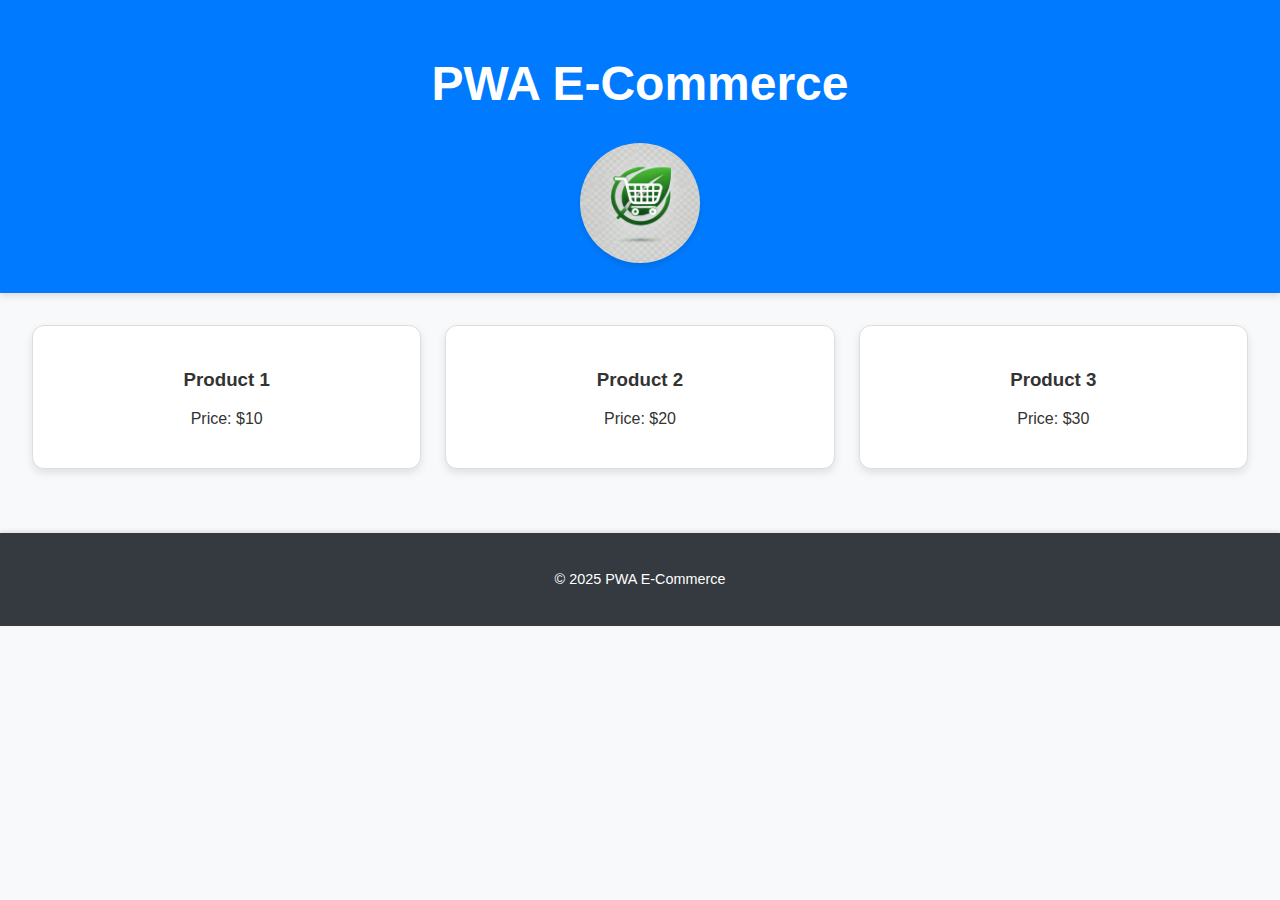
<file: index.html>
<!DOCTYPE html>
<html lang="en">
<head>
  <meta charset="UTF-8">
  <meta name="viewport" content="width=device-width, initial-scale=1.0">
  <link rel="manifest" href="manifest.json">
  <link rel="stylesheet" href="./styles.css">
  <title>PWA E-Commerce</title>
</head>
<body>
  <header>
    <h1>PWA E-Commerce</h1>
    <img src="./logo.png.webp">
  </header>
  <main>
    <section id="products">
      <!-- Products will be dynamically loaded here -->
    </section>
  </main>
  <footer>
    <p>© 2025 PWA E-Commerce</p>
  </footer>
  <script src="app.js"></script>
</body>
</html>
</file>
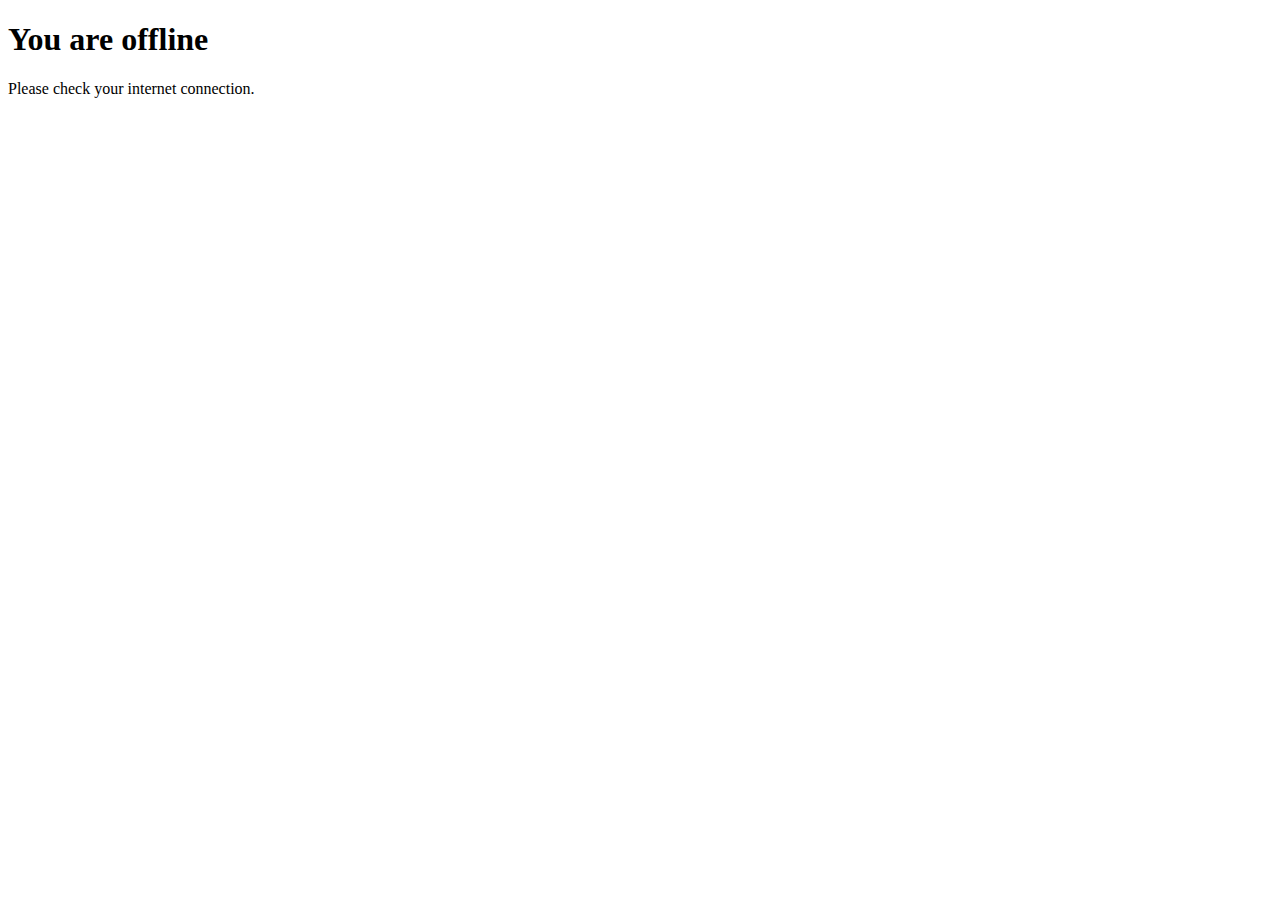
<file: offline.html>
<!DOCTYPE html>
<html lang="en">
<head>
  <meta charset="UTF-8">
  <meta name="viewport" content="width=device-width, initial-scale=1.0">
  <title>Offline</title>
</head>
<body>
  <h1>You are offline</h1>
  <p>Please check your internet connection.</p>
</body>
</html>
</file>
<file: styles.css>
body {
    font-family: 'Segoe UI', Tahoma, Geneva, Verdana, sans-serif;
    margin: 0;
    padding: 0;
    background-color: #f8f9fa; /* Light gray background */
    color: #333; /* Dark gray text color */
  }
  
  header {
    background-color: #007bff; /* A professional blue shade */
    color: white;
    padding: 1.5rem;
    text-align: center;
    font-size: 1.5rem;
    box-shadow: 0 4px 6px rgba(0, 0, 0, 0.1); /* Subtle shadow */
  }
  
  main {
    padding: 2rem;
  }
  
  #products {
    display: grid;
    grid-template-columns: repeat(auto-fit, minmax(280px, 1fr)); /* Fits smaller screens better */
    gap: 1.5rem;
  }
  
  .product-card {
    border: 1px solid #ddd;
    border-radius: 12px; /* Softer rounded corners */
    padding: 1.5rem;
    text-align: center;
    background-color: white;
    box-shadow: 0 4px 8px rgba(0, 0, 0, 0.1); /* Adds depth with a shadow */
    transition: transform 0.2s ease, box-shadow 0.2s ease; /* Adds hover animation */
  }
  
  .product-card:hover {
    transform: translateY(-5px); /* Moves the card up slightly on hover */
    box-shadow: 0 8px 16px rgba(0, 0, 0, 0.2); /* Adds a stronger shadow on hover */
  }
  
  footer {
    background-color: #343a40; /* A darker gray */
    color: white;
    text-align: center;
    padding: 1.5rem;
    margin-top: 2rem;
    font-size: 0.9rem;
    box-shadow: 0 -2px 4px rgba(0, 0, 0, 0.1); /* Shadow at the top of the footer */
  }
  
  img {
    height: 120px;
    width: 120px;
    object-fit: cover; /* Ensures the image scales properly */
    border-radius: 50%; /* Makes the image circular */
    margin: 0 auto; /* Centers the image */
    box-shadow: 0 4px 6px rgba(0, 0, 0, 0.1); /* Adds a shadow around the image */
    transition: transform 0.3s ease; /* Smooth hover animation */
  }
  
  img:hover {
    transform: scale(1.1); /* Slight zoom on hover */
  }
</file>
